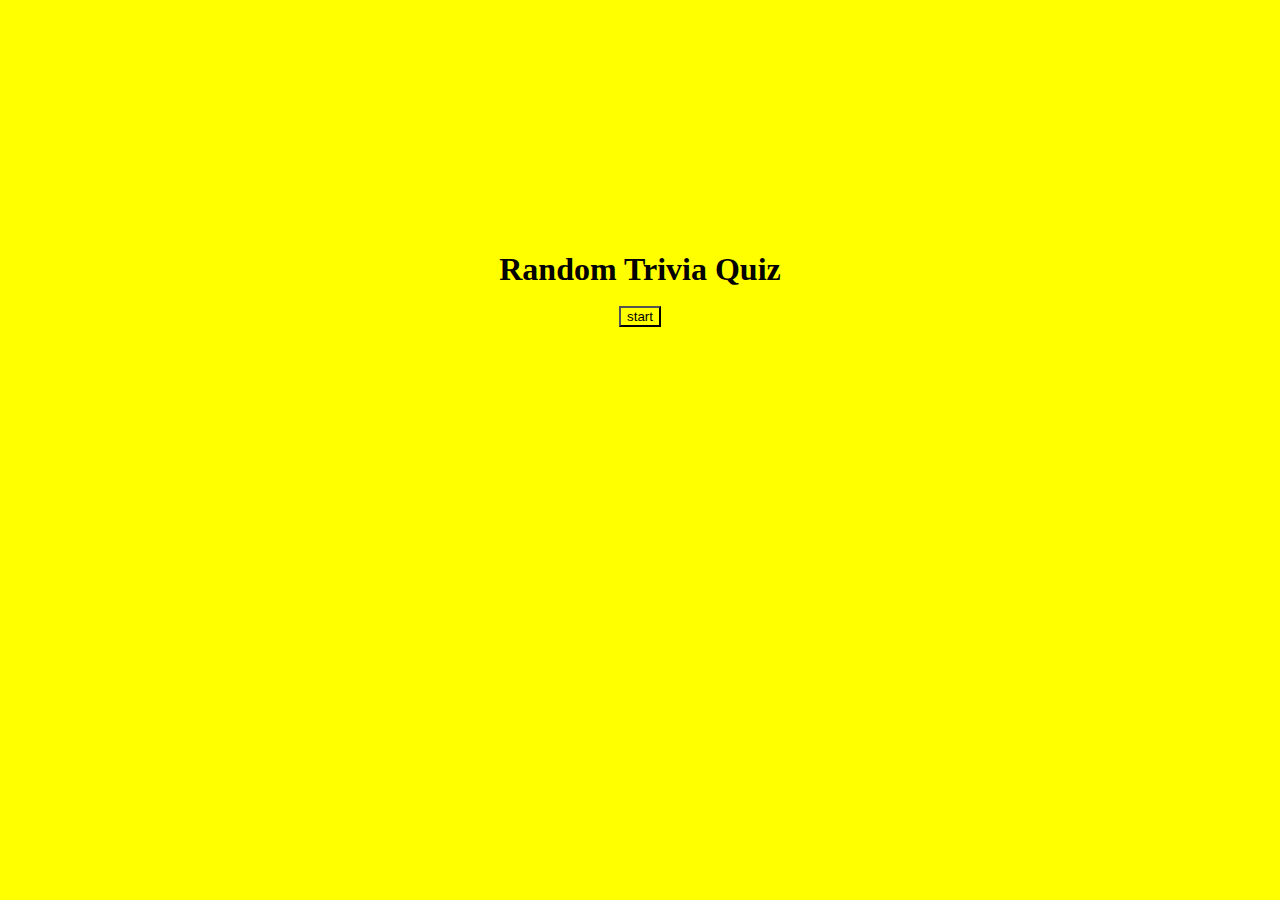
<file: index.html>
<!DOCTYPE html>
<html lang="en-us">

<head>
  <meta charset="UTF-8">
  <title></title>
  <script src="https://code.jquery.com/jquery-3.3.1.js" integrity="sha256-2Kok7MbOyxpgUVvAk/HJ2jigOSYS2auK4Pfzbm7uH60="
    crossorigin="anonymous"></script>
  <script type="text/javascript" src="assets/javascript/app.js"></script>
  <link rel="stylesheet" href="assets/css/reset.css">
  <link rel="stylesheet" href="assets/css/style.css">

</head>

<body>
  <div id="background">
  <div class="container">


    <div id="header">
      <h1>Random Trivia Quiz</h1>
    </div>

    <div id="start">
      <input id="startButton" type="button" value="start" />
    </div>

    <div id="playScreen" style="display: none">
      <div id="correctDisplayScreen">
        <div id="correctOrNot" style="display: none"></div>
      </div>
      <div id="timer">
        <h2>Time Remaining: <span id="countdownNum">15</span> Seconds</h2>
      </div>
      <h3 id="question"></h3>
      <div id="questionDump">

        <h4 id="salad"></h4>
      </div>




    </div>
    <div id="results" style="display: none">
      <div id="correctAnswers"></div>
      <div id="incorrectAnswers"></div>
      <input type="button" id="reset" value="reset" />
    </div>

  </div>
  </div>
</body>

</html>
</file>
<file: assets/css/style.css>
*{
    background:yellow;
    text-align: center;  
    width:auto;
    height:auto; 

}

.container{
    margin-top:20%; 

}

.clickB{
    margin: 15px; 
   padding:10px 25px; 
    background: blue;
    color:white; 
    font-weight: 900;
    font-size: 110%;
    overflow: auto; 
}
</file>
